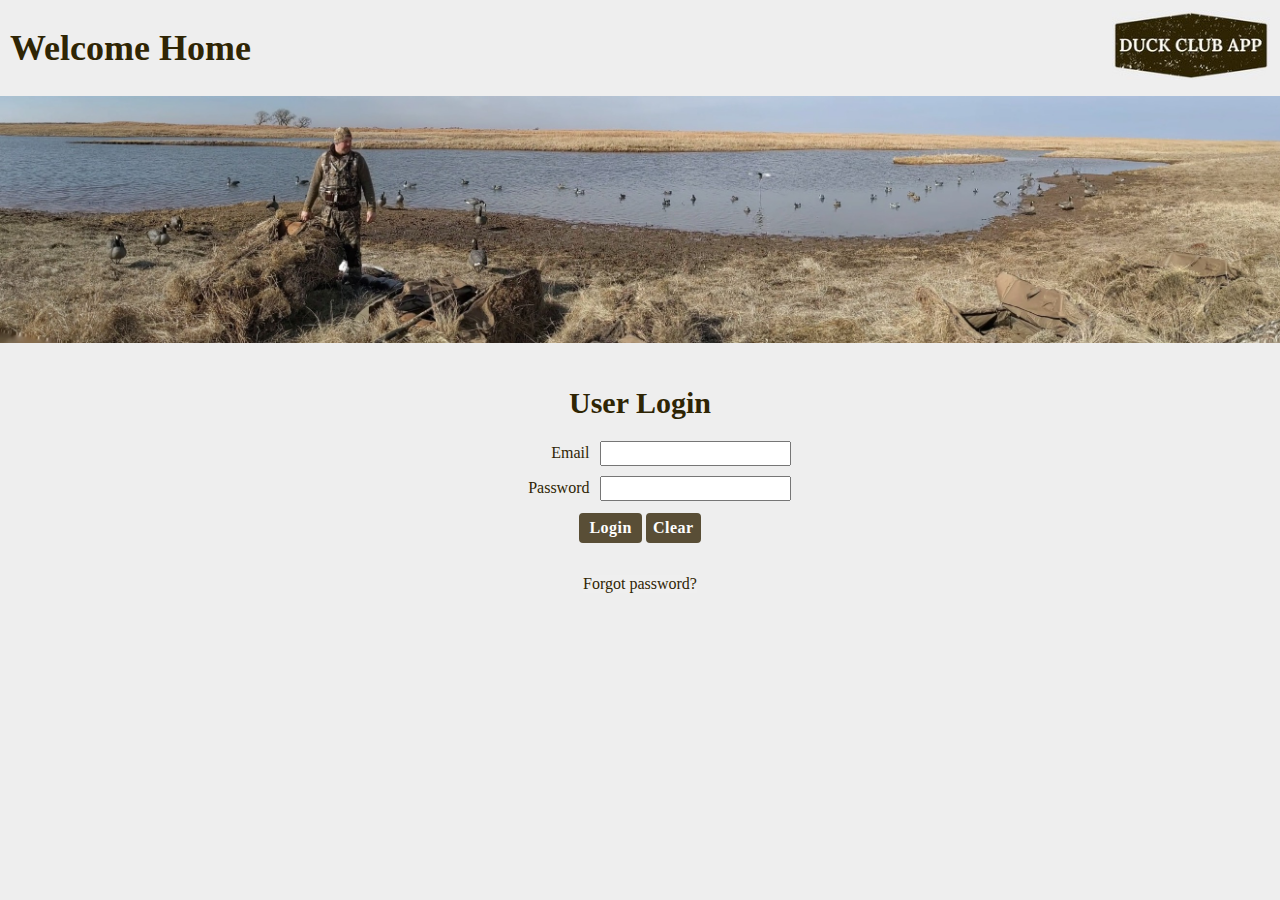
<file: frontend/index.html>
<!DOCTYPE html>
<html lang="en">
  <head>
    <meta charset="UTF-8" />
    <meta http-equiv="X-UA-Compatible" content="IE=edge" />
    <meta name="viewport" content="width=device-width, initial-scale=1.0" />

    <link rel="preconnect" href="https://fonts.googleapis.com" />
    <link rel="preconnect" href="https://fonts.gstatic.com" crossorigin />
    <link
      href="https://fonts.googleapis.com/css2?family=Lora:wght@400;500;600;700&display=swap"
      rel="stylesheet"
    />

    <link rel="stylesheet" href="css/style.css" />
    <link rel="stylesheet" href="css/queries.css" />

    <link
      rel="apple-touch-icon"
      sizes="180x180"
      href="img/favicons/apple-touch-icon"
    />
    <link
      rel="icon"
      type="image/png"
      sizes="32x32"
      href="img/favicons/favicon-32x32.png"
    />
    <link
      rel="icon"
      type="image/png"
      sizes="16x16"
      href="img/favicons/favicon-16x16.png"
    />
    <link rel="manifest" href="img/favicons/site.webmanifest" />

    <title>Personal Finance App</title>
  </head>
  <body>
    <!-- HEADER -->
    <header class="header container">
      <a href="#">
        <img class="header-logo" src="img/Logo.jpg" />
      </a>
      <nav class="main-nav">
        <ul class="nav-list">
          <li class="nav-item"><a href="#nav_journal">journal</a></li>
          <li class="nav-item"><a href="#nav_analysis">analysis</a></li>
          <li class="nav-item"><a href="#tree">accounts</a></li>
          <li class="nav-item"><a href="#nav_settings">settings</a></li>
        </ul>
      </nav>
    </header>

    <!-- MAIN -->
    <main class="container" id="main">
      <!-- ASIDE -->
      <aside class="aside" id="aside-main">
        <button class="btn-aside-menu" id="btn-aside-menu">
          <img class="aside-open" src="img/menu.png" />
        </button>
        <div id="aside-content"></div>
      </aside>
      <!-- CONTENT -->
      <div class="app" id="div-main"></div>
    </main>

    <!-- FOOTER -->
    <footer class="footer container">
      <article>Personal Finances App, developed by Tegan, &copy;2025</article>
      <a href="https://www.flaticon.com/" title="icons"
        >Icons created by Flaticon</a
      >
    </footer>
  </body>

  <script type="module" src="js/index.js"></script>
</html>
</file>
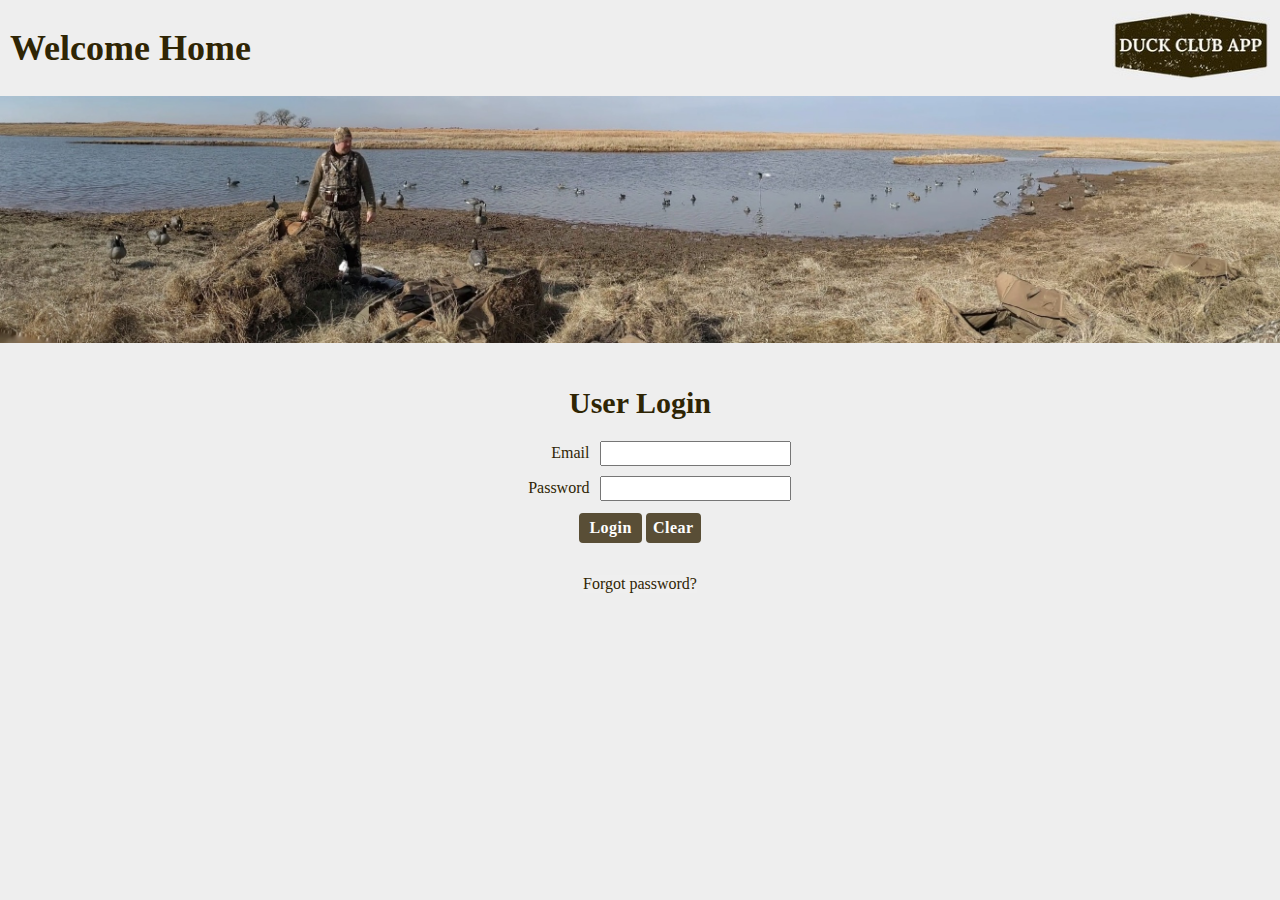
<file: frontend/login.html>
<!DOCTYPE html>
<html lang="en">
  <head>
    <meta charset="UTF-8" />
    <meta http-equiv="X-UA-Compatible" content="IE=edge" />
    <meta name="viewport" content="width=device-width, initial-scale=1.0" />

    <link rel="stylesheet" href="css/style.css" />
    <link rel="stylesheet" href="css/queries.css" />

    <title>Duck Club App</title>

    <script type="text/javascript">
      function moveOnMax(field, nextFieldID) {
        if (field.value.length == 1) {
          document.getElementById(nextFieldID).focus();
        }
      }
    </script>
  </head>
  <body>
    <main class="container" id="login-container">
      <section class="eye-candy" id="section-candy">
        <div id="top-row">
          <div id="app-name">Welcome Home</div>
          <img class="header-logo" src="img/Logo_lightGray.jpg" width="100%" />
        </div>
        <div class="frame">
          <picture>
            <source media="(min-width: 30em)" srcset="img/panoramic_hunt.jpg" />
            <img src="img/panoramic_hunt_small.jpg" id="panorama" />
          </picture>
        </div>
      </section>

      <section id="section-action">
        <article class="login-section">
          <h1 class="heading-secondary">User Login</h1>
          <form class="login-form" netlify>
            <div>
              <label for="inp-login-email">Email</label>
              <input
                id="inp-login-email"
                type="email"
                name="username"
                required
              />
            </div>

            <div>
              <label for="inp-login-password">Password</label>
              <input
                id="inp-login-password"
                type="password"
                name="password"
                required
              />
            </div>

            <span class="button-holder login-buttons">
              <button id="btn-login-submit" class="btn--form" type="submit">
                Login
              </button>
              <input
                id="inp-login-reset"
                class="btn--form"
                type="reset"
                value="Clear"
              />
            </span>
          </form>
          <button id="btn-passwordreset">Forgot password?</button>
          <div id="div-login-response" class="server-message"></div>
        </article>
      </section>
    </main>
  </body>
  <script type="module" src="js/common_funcs.js"></script>
  <script type="module" src="js/constants.js"></script>
  <script type="module" src="js/login.js"></script>
</html>
</file>
<file: frontend/css/style.css>
/* 

--- 01 TYPOGRAPHY SYSTEM
   
- Font sizes (px)
10 / 12 / 14 / 16 / 18 / 20 / 24 / 30 / 36 / 44 / 52 / 62 / 74 / 86 / 98

 - Font weights
 Default: 400

 - Line heights
Default: 1


--- 02 COLORS

- Primary: #7e846b
- Tints: #2f2504 (text), #594e36
- Shades: #a5ae9e, #d0ddd7
- Accents:
- Greys: 
#555
#eee background


--- 05 SHADOWS


--- 06 BORDER RADIUS

--- 07 WHITESPACE

- Spacing system (px)
2 / 4 / 8 / 12 / 16 / 24 / 32 / 48 / 64 / 80 / 96 / 128

*/

* {
  padding: 0;
  margin: 0;
  box-sizing: border-box;
}

html {
  /* percentage of user's browser font-size setting */
  /* 10px/ 16px = 0.625 = 62.5%*/
  font-size: 62.5%;
  overflow-x: hidden;
  /*scroll-behavior: smooth;*/
  height: 100%;
}

body {
  font-family: "Lora", serif;
  line-height: 1;
  font-weight: 400;
  color: #2f2504;
  background-color: #eee;
  overflow-x: hidden;
  height: 100%;
}

select {
  border-radius: 3px;
}

a {
  text-decoration: none;
}

.container {
  max-width: 140rem;
  margin: 0 auto;
}

.header {
  display: flex;
  justify-content: space-between;
  align-items: center;
  padding: 0 4.8rem;
  background-color: #a5ae9e;
}

.header-logo {
  height: 7rem;
}

.nav-list {
  display: flex;
  gap: 4.8rem;
  align-items: center;
  list-style: none;
  text-transform: capitalize;
}

.nav-item a:link,
.nav-item a:visited {
  display: inline-block;
  text-decoration: none;
  background-color: #594e36;
  color: #fff;
  border-radius: 9px;
  font-size: 1.8rem;
  font-weight: 500;
  padding: 1.2rem 2.4rem;
  letter-spacing: 1px;
  transition: all 0.3s;
}

.nav-item a:hover,
.nav-item a:active {
  color: #2f2504;
  background-color: #eee;
}

/* ************************** */
/* MAIN
/* ************************** */
main {
  display: flex;
}

/* ************************** */
/* ASIDE
/* ************************** */
.aside {
  background-color: #d0ddd7;
  padding: 3.2rem;
  flex: 0 0 25rem;
}

.aside-heading {
  text-transform: uppercase;
  font-size: 1.4rem;
  font-weight: 700;
  color: #555;
}

.aside-list {
  list-style: none;
  text-transform: capitalize;
  margin-bottom: 2.4rem;
}

.aside-icon {
  height: 2.2rem;
}

.aside-list a:link,
.aside-list a:visited {
  display: flex;
  justify-content: flex-start;
  align-items: center;
  gap: 1rem;
  text-decoration: none;
  color: #2f2504;
  font-size: 1.6rem;
  font-weight: 400;
  padding: 2px;
  margin: 0.5rem 0 0.5rem 0rem;
  letter-spacing: 1px;
  transition: all 0.3s;
  border-radius: 5px;
}

.aside-list a:hover,
.aside-list a:active {
  color: #2f2504;
  background-color: #eee;
}

.aside-item-text {
  display: inline;
  height: 100%;
}

.btn-aside-menu {
  display: none;
  position: absolute;
  top: 0;
  left: 100%;
  padding: 1rem;
  background-color: #d0ddd7;
  border: none;
  cursor: pointer;
}

.btn-aside-menu img {
  height: 4rem;
}

/* ************************** */
/* APP
/* ************************** */
.app {
  flex: 1 1 auto;
  padding: 3.2rem;
  overflow-x: hidden;
  display: flex;
  flex-direction: column;
}

.table-overflow-wrapper {
  overflow-x: auto;
}

.reload-message {
  font-size: 1.8rem;
  font-style: italic;
  text-align: center;
  color: #2f2504;
  margin-bottom: 3rem;
}

/* ************************** */
/* FOOTER
/* ************************** */
.footer {
  font-size: 1.4rem;
}

.footer article {
  margin-bottom: 1rem;
}

.footer a:link,
.footer a:visited {
  color: #2f2504;
  text-decoration: none;
}

/* ************************** */
/* TABLE
/* ************************** */
.heading-primary {
  font-size: 3.6rem;
  text-transform: capitalize;
  text-align: center;
  margin-bottom: 1.6rem;
}

.heading-secondary {
  font-size: 3rem;
  text-align: center;
  margin-bottom: 1.2rem;
  line-height: 1.2;
}

.heading-tertiary {
  font-size: 2rem;
  text-align: center;
  margin-bottom: 1rem;
  text-transform: capitalize;
}

table {
  border-collapse: collapse;
  border: 2px solid #2f2504;
  margin-left: auto;
  margin-right: auto;
  margin-bottom: 3rem;
}

td,
th {
  border: 1px solid #2f2504;
  padding: 0.5rem 1rem;
}

th {
  font-size: 2rem;
  font-weight: 500;
  text-transform: uppercase;
  background-color: #fff;
  color: #2f2504;
  border-bottom: 2px solid #2f2504;
}

#data-table th {
  cursor: pointer;
}

td {
  text-align: center;
  font-size: 1.6rem;
}

tr:nth-child(even) td {
  background-color: #ddd;
}

tr:nth-child(odd) td {
  background-color: #fff;
}

caption {
  padding: 10px;
}

.btn--action {
  font-size: 1.6rem;
  font-weight: 500;
  font-family: "Lora", serif;
  color: #2f2504;
  padding: 0.1rem 0.2rem;
  border: 1px solid #2f2504;
  border-radius: 4px;
  cursor: pointer;
}

/* ************************** */
/* FORM
/* ************************** */
.edit-form {
  width: 35rem;
  margin: 0 auto;
}

.form-data {
  display: flex;
  flex-direction: column;
  align-items: stretch;
  gap: 4px;
  margin-left: auto;
  margin-right: auto;
}

.form-row {
  display: flex;
  align-items: center;
}

.form-row :nth-child(2) {
  display: inline-block;
  flex-grow: 1;
}

.form-data-horizontal {
  display: flex;
  flex-direction: row;
  justify-content: center;
  align-items: center;
  gap: 4px;
  margin-left: auto;
  margin-right: auto;
}

.form-data-horizontal label {
  display: inline-block;
  font-size: 1.4rem;
  text-transform: capitalize;
}

#select-type {
  display: inline-block;
}

.edit-form label,
.harvest-filter label {
  display: inline-block;
  font-size: 1.4rem;
  margin-right: 1rem;
  text-align: right;
  text-transform: capitalize;
  width: 13rem;
  justify-self: right;
}

.button-holder {
  grid-column: 1/3;
  margin: 0 auto;
}

.btn--form {
  font-size: 1.6rem;
  font-weight: 700;
  font-family: "Lora", serif;
  letter-spacing: 0.05rem;
  background-color: #594e36;
  color: #fff;
  padding: 0.4rem 0.8rem;
  margin: 2px 2px 0 2px;
  border: 2px solid #594e36;
  border-radius: 4px;
  transition: all 0.4s;
  align-items: center;
}

.btn--cntr {
  display: block;
  margin-left: auto;
  margin-right: auto;
}

button:disabled {
  text-decoration: line-through;
}

.btn--form:hover {
  cursor: pointer;
  background-color: #eee;
  color: #2f2504;
}

/* ************************** */
/* FOOTER
/* ************************** */
footer {
  background-color: #a5ae9e;
  padding: 3.2rem;
}

/* find a better home for me */
.section {
  margin-bottom: 9.6rem;
}

.inp-combo {
  height: 3rem;
  width: 3rem;
  margin-right: 0.4rem;
  text-align: center;
  font-size: 2rem;
  border: 1px solid #2f2504;
  border-radius: 3px;
}

.form-data input[type]:not([type="reset"]),
.form-data select,
.form-data-horizontal input,
.form-data-horizontal select {
  padding: 0.1rem 0.2rem;
  font-family: inherit;
  color: #2f2504;
}

#btn-passwordreset {
  display: block;
  text-decoration: none;
  color: #2f2504;
  text-align: center;
  font-size: 1.6rem;
  margin: 3.2rem auto;
  font-family: inherit;
  border: none;
}

#btn-passwordreset:hover,
#btn-passwordreset:focus {
  cursor: pointer;
}

.server-message {
  color: #2f2504;
  font-size: 2.4rem;
  text-align: center;
  font-style: italic;
  margin: 2rem 0;
}

.lbl-pond-status {
  text-transform: uppercase;
  margin-left: 0.5rem;
}

.lbl-pond-status:nth-child(2) {
  margin-right: 1.2rem;
}

.inp-pond-open {
  color: #2f2504;
}

#btn-pond-status-update {
  display: block;
  margin: 0 auto;
}

.tr--bird-name {
  text-transform: capitalize;
}

.harvest-filter {
  display: flex;
  justify-content: space-around;
  align-items: flex-start;
}

.harvest-filter div {
  margin: 0 auto;
}

.fixed-width-harvests {
  width: 18rem;
}

#select-hunt {
  width: 11rem;
  font-family: inherit;
  color: #2f2504;
}

#most-recent {
  margin-bottom: 1rem;
}

#inp-date {
  font-family: inherit;
  color: #2f2504;
}

#harvest-filter-container {
  margin-bottom: 4rem;
  padding-bottom: 4rem;
  border-bottom: 2px solid #2f2504;
}

#btn-filter {
  display: block;
  margin: 0 auto;
  align-self: center;
  padding: 0.5rem 1rem;
}

/* 
manage hunts
*/
.edit-form input[type="checkbox"] {
  margin-top: 1rem;
}

.chk-lbl {
  margin-top: 1rem;
}

.hunt-list {
  display: block;
  text-align: center;
  margin-bottom: 6rem;
}

.hunt-list span,
.hunter-list span {
  font-size: 1.6rem;
}

.opt-pond,
.sel-pond-group {
  font-family: inherit;
  color: #2f2504;
  text-align: center;
}

/* 
manual add
*/
#hunt-identifier,
#hunt-status {
  font-size: 1.6rem;
  text-align: center;
  margin-bottom: 2rem;
}

.hunter-list {
  display: block;
  text-align: center;
  margin-top: 2rem;
  margin-bottom: 2rem;
}

/*
#btn-add {
  display: block;
  margin: 0 auto;
  text-align: center;
}
*/

.notes-row {
  text-align: left;
  font-size: 1.2rem;
}

.hunters-column {
  width: 20rem;
  white-space: pre;
  line-height: 1.5;
}

.dog-column {
  line-height: 1.5;
}

.btn--groupings-table {
  display: block;
  width: 7rem;
  margin: 0 auto;
}

.btn--groupings-table:nth-child(2),
.btn--groupings-table:nth-child(3) {
  margin-top: 0.5rem;
  margin-bottom: 0.5rem;
}

#div-main > button {
  display: block;
  margin: 0 auto;
}

/*
  Groupings modal
*/
/* The Modal (background) */
.modal {
  display: none; /* Hidden by default */
  position: fixed; /* Stay in place */
  z-index: 1; /* Sit on top */
  left: 0;
  top: 0;
  width: 100%; /* Full width */
  height: 100%; /* Full height */
  overflow: auto; /* Enable scroll if needed */
  background-color: rgb(0, 0, 0); /* Fallback color */
  background-color: rgba(0, 0, 0, 0.4); /* Black w/ opacity */
}

/* Modal Content/Box */
.modal-content {
  background-color: #fefefe;
  margin: 15% auto; /* 15% from the top and centered */
  padding: 20px;
  border: 1px solid #888;
  width: 40%; /* Could be more or less, depending on screen size */
}

/* The Close Button */
.close {
  color: #aaa;
  float: right;
  font-size: 28px;
  font-weight: bold;
}

.close:hover,
.close:focus {
  color: black;
  text-decoration: none;
  cursor: pointer;
}

.modal-message {
  font-size: 1.6rem;
  text-align: center;
}

.modal-select {
  display: block;
  margin: 0 auto;
  margin-top: 2rem;
  font-family: initial;
  font-size: 2rem;
  font-weight: 700;
  padding: 0.5rem 1rem;
}

.opt-group-merge2[disabled] {
  display: none;
}

.tr--pond-for-group {
  width: 16rem;
}

.table-emphasize {
  border-width: 5px;
}

.table-emphasize tr td {
  background-color: #d0ddd7;
  font-weight: 700;
}

/*
Pre Hunt
*/
.div-actions-label {
  font-size: 1.8rem;
  text-align: center;
  margin-bottom: 2rem;
  font-style: italic;
}

.actions-button-holder {
  display: flex;
  flex-direction: row;
  flex-wrap: wrap;
  justify-content: center;
  text-align: center;
  padding-bottom: 5rem;
  border-bottom: 2px solid #2f2504;
  margin-bottom: 5rem;
}

.prehunt-summary-cell {
  background-color: #7e846b !important;
  color: #fff;
  font-weight: 500;
  text-transform: capitalize;
  text-align: left;
  font-size: 1.8rem;
  /*
  border: 3px solid #2f2504;
  */
  border: 2px solid #eee;
}

.prehunt-summary-cell-left {
  text-align: right !important;
  text-transform: uppercase !important;
  font-size: 1.4rem;
}

/*
leaderboard
*/

#leaderboard-container,
#harvest-detail {
  display: flex;
  flex-direction: column;
  align-items: stretch;
  gap: 2rem;
  margin: 0 auto;
}

#leaderboard-container {
  max-width: 40rem;
  margin-bottom: 8rem;
}

#harvest-detail {
  max-width: 25rem;
  margin-bottom: 2rem;
}

.leaderboard-entry,
.section-harvest {
  display: flex;
  justify-content: space-between;
  background-color: #7e846b;
  color: #fff;
  padding: 1rem 1rem;
  border-radius: 3px;
  border: none;
  align-items: center;
  gap: 0rem;
  flex-grow: 1;
}

.leaderboard-entry {
  cursor: pointer;
}

.leaderboard-span,
.harvest-detail-name {
  font-size: 2rem;
  text-align: left;
}

.leaderboard-duckcount,
.harvest-detail-count {
  font-weight: 700;
  font-size: 2.4rem;
}

.fixed-width-span {
  display: inline-block;
  width: 3rem;
  text-align: right;
}

.pond-name-container {
  width: 16rem;
  text-align: left;
}

.leaderboard-table th,
.leaderboard-table tr {
  border-bottom: 2px solid #2f2504;
  padding: 0.5rem 1rem;
}

.leaderboard-table td {
  background-color: #ddd !important;
}

#leaderboard-header {
  display: flex;
  justify-content: space-between;
  font-size: 1.4rem;
  align-items: flex-end;
  gap: 1rem;
  text-align: center;
  font-style: italic;
  padding-right: 0.5rem;
}

#leaderboard-header span:first-child {
  display: inline-block;
  width: 16rem;
  padding-left: 1rem;
  text-align: left;
}

.pond-name {
  position: relative;
}

.limit {
  position: absolute;
  font-size: 1.4rem;
  left: 105%;
  top: -5%;
  background-color: yellow;
  color: black;
  border-radius: 50%;
  font-family: "Lora", serif;
  font-weight: 700;
  padding: 0.4rem 0.5rem;
}

/*
leaderboard aside for my harvest
*/
.myharvest-row {
  display: flex;
  align-items: center;
  text-align: center;
  margin-bottom: 1rem;
  justify-content: space-evenly;
}

.myharvest-name,
#myharvest-newname {
  width: 18rem;
  font-size: 1.8rem;
}

.myharvest-name {
  display: inline-block;
  margin-right: 1rem;
}

#myharvest-newname {
  margin-right: 1rem;
  font-family: inherit;
  text-align: center;
}

.myharvest-count {
  text-align: right;
  width: 4rem;
  font-family: inherit;
  font-size: 1.6rem;
  font-weight: 500;
  padding-top: 0.1rem;
  padding-bottom: 0.1rem;
  padding-right: 0.5rem;
}

.heading-minor {
  text-align: center;
  font-size: 2rem;
  font-weight: 700;
}

#myharvest-add-heading {
  border-top: 1px solid #2f2504;
  padding-top: 2rem;
  padding-bottom: 1rem;
}

#myharvest-newrow {
  margin-bottom: 3rem;
}

/*
Stats
*/
#form-filter,
#form-keys {
  margin-bottom: 4rem;
}

.filter-container {
  display: flex;
  justify-content: center;
  margin-bottom: 1rem;
}

.key-container {
  display: flex;
  flex-direction: row;
  justify-content: center;
  margin-bottom: 1rem;
}

.key-sub-container {
  display: flex;
  flex-direction: column;
  gap: 1rem;
}

.filter-date {
  display: flex;
  flex-direction: column;
  gap: 1rem;
}

.master_type_key {
  display: flex;
  flex-direction: row;
  gap: 5rem;
}

.filter-container li:not(:last-child) {
  margin-bottom: 0.4rem;
}

.filter-list,
.master_type_key {
  list-style: none;
  font-size: 1.8rem;
  text-transform: capitalize;
}

.inp-date-filter {
  margin-left: 2rem;
}

.filter-date div label {
  display: inline-block;
  font-size: 1.6rem;
  text-transform: capitalize;
  vertical-align: middle;
}

.filter-date div input {
  font-family: inherit;
}

.custom-date {
  display: flex;
  gap: 0.5rem;
  align-items: center;
}

.filter-container li {
  display: flex;
  justify-content: flex-start;
  align-items: center;
  gap: 0.6rem;
}

.filter-container section {
  padding: 1rem 2rem;
  width: 24rem;
}

.filter-container section:not(:last-child) {
  border-right: 1px solid #2f2504;
}

.cell-fixed-width {
  font-family: "Courier New", Courier, monospace;
  font-weight: 800;
}

.sort-helper {
  display: block;
  text-align: center;
  font-size: 1.4rem;
  font-style: italic;
  margin: 1rem 0;
}

#stats-heading {
  margin-bottom: 0;
}

#stats-heading-2 {
  margin-top: 8rem;
  margin-bottom: 0;
}

.filter-pond {
  display: flex;
  flex-direction: column;
  align-items: center;
}

.filter-pond label,
.filter-date-exact label,
.filter-user label {
  display: block;
  font-size: 1.4rem;
  text-align: center;
  margin-bottom: 1rem;
}

.filter-container select {
  font-family: inherit;
  color: #2f2504;
  font-size: 1.6rem;
}

.filter-date-exact,
.filter-user {
  display: flex;
  flex-direction: column;
  align-items: center;
}

.filter-date-exact select {
  font-size: 1.6rem;
}

/* ************************** */
/* LOGIN
/* ************************** */
#login-container {
  flex-direction: column;
}

#app-name {
  font-size: 3.6rem;
  font-weight: 700;
  margin: 2rem 0;
}

.eye-candy {
  display: block;
}

.eye-candy img {
  width: 100%;
}

#section-action {
  display: flex;
  justify-content: center;
  margin-top: 4rem;
}

#section-action article {
  display: block;
  padding: 0 5rem;
}

.login-section {
  display: flex;
  flex-direction: column;
}

.login-section label {
  font-size: 1.6rem;
  text-align: right;
  margin-right: 1rem;
  width: 10rem;
}

.login-section input {
  padding: 0.3rem 0.5rem;
}

.login-section div {
  margin-bottom: 1rem;
  display: flex;
  align-items: center;
}

.login-form {
  display: flex;
  flex-direction: column;
  align-items: center;
  margin-top: 2rem;
}

.login-buttons {
  display: flex;
  justify-content: center;
}

#top-row {
  display: flex;
  justify-content: space-between;
  margin: 1rem 1rem;
}

#top-row img {
  width: auto;
}

.frame {
  display: flex;
  justify-content: center;
}

/*
  Landing pages
*/
.welcome-message {
  font-size: 2.4rem;
  text-align: center;
  font-style: italic;
  margin-bottom: 10rem;
}

.instructions {
  display: grid;
  grid-template-columns: 1fr 1fr;
  justify-items: center;
  align-items: center;
  row-gap: 10rem;
  margin: 0rem 6rem 10rem 6rem;
}

.step-text-box {
  padding: 2rem;
}

.step-num {
  font-size: 7.4rem;
  font-weight: 600;
  margin-bottom: 0.5rem;
}

.instructions h3 {
  text-align: left;
}

.step-img {
  height: 20rem;
}

.step-description {
  font-size: 1.6rem;
  line-height: 1.2;
}

.cards {
  display: flex;
  justify-content: center;
  gap: 6rem;
}

.card {
  max-width: 25rem;
  border-radius: 8px;
  overflow: hidden;
  box-shadow: 0 2.4rem 4.8rem rgba(0, 0, 0, 0.25);
}

.card-img {
  width: 100%;
}

.card-content {
  background-color: #fff;
  padding: 1.5rem;
}

.card-title {
  font-size: 2.4rem;
  font-weight: 600;
  margin-bottom: 1.2rem;
}

.card-content ul {
  display: flex;
  flex-direction: column;
  gap: 1.5rem;
  list-style: none;
  font-size: 1.6rem;
  margin-bottom: 1rem;
}

.card-content li {
  display: flex;
  align-items: center;
  gap: 0.5rem;
}

.card-icon {
  display: flex;
  height: 1.6rem;
  gap: 1rem;
}

.side-note {
  margin-top: 1rem;
  margin-bottom: 1rem;
  font-size: 1.4rem;
  text-align: center;
  line-height: 1.2;
}

#img-arrow {
  transform: rotate(90deg);
}

.btn-detail {
  text-decoration: underline;
  font-family: inherit;
  font-size: inherit;
  color: inherit;
  margin: 0;
  padding: 0;
  background-color: transparent;
}

#btn-reconfirm {
  align-self: center;
}

#join-form .form-row {
  display: grid;
  grid-template-columns: 1fr 3fr;
  align-items: center;
}

#join-form label {
  margin-top: 0;
}

#join-form input {
  justify-self: start;
  margin-top: 0;
}

.chip-pond {
  display: flex;
  flex-direction: column;
  justify-content: space-evenly;
  align-items: center;
  gap: 3rem;
}

.invitation-notes {
  width: 20rem;
  font-size: 1.2rem;
  text-align: left;
}

/* ************************** */
/* TREE
/* ************************** */
.right {
  text-align: right;
  font-family: "Courier New", Courier, monospace;
}

.left {
  text-align: left;
}

#level-0 {
  font-size: 3.2rem;
  font-weight: 1000;
  background-color: #ddd;
}

#level-1 {
  font-size: 2.5rem;
  font-weight: 500;
  padding-left: 4rem;
  background-color: #fff;
}

#level-2 {
  font-size: 1.6rem;
  font-weight: 300;
  padding-left: 8rem;
  background-color: #fff;
}
</file>
<file: frontend/css/queries.css>
/*
rem and em do NOT depend on html font-size in media queries.
Instead assume, 1rem = 1em = 16px
*/

/* 1040 px */
@media (max-width: 65em) {
  #panorama {
    width: 104rem;
  }
  .aside {
    padding: 1.6rem;
    flex-basis: 21rem;
  }
  .header {
    padding: 0 2.4rem;
  }
  .nav-list {
    gap: 2.4rem;
  }
  .header-logo {
    margin: 0.5rem 0;
  }
}

/* 880 px */
@media (max-width: 55em) {
  html {
    font-size: 56.25%;
  }

  /*
  Login
  */
  #section-action {
    flex-direction: column;
    margin: 2rem 5rem;
  }

  #section-action article:first-child {
    border-bottom: 2px solid #2f2504;
    border-right: none;
  }

  #section-action article:nth-child(2) {
    margin-top: 2rem;
  }

  .aside {
    padding-right: 1.4rem;
    flex-basis: 22rem;
  }

  .header-logo {
    height: 6rem;
  }

  .custom-date {
    flex-direction: column;
  }

  .instructions {
    margin-left: 0rem;
    margin-right: 0rem;
  }

  .modal-content {
    width: 50%;
  }
}

/* 704 px */
@media (max-width: 44em) {
  /*
  Hide aside
  */
  .container {
    position: relative;
  }

  .aside {
    position: absolute;
    top: 0;
    left: 0;
    min-height: 100%;
    transform: translateX(-100%);
    transition: all 0.5s ease-out;
    z-index: 1;
  }

  .btn-aside-menu {
    display: block;
  }

  .menu-open .aside {
    transform: translateX(0);
  }

  .modal-content {
    width: 65%;
  }
}

/* 496 px */
@media (max-width: 31em) {
  html {
    font-size: 50%;
  }

  #section-action {
    flex-direction: column;
    margin: 2rem 2rem;
  }

  #panorama {
    width: 100%;
  }

  .filter-container {
    flex-direction: column;
    align-items: center;
  }

  .filter-container section:not(:last-child) {
    border-right: none;
    border-bottom: 1px solid #2f2504;
  }

  .custom-date {
    flex-direction: row;
  }

  .instructions {
    grid-template-columns: 1fr;
    row-gap: 2rem;
  }

  .instructions img:first-of-type {
    grid-row: 1;
  }

  .instructions img:nth-of-type(3) {
    grid-row: 5;
  }

  .instructions article {
    margin-bottom: 10rem;
  }

  .instructions article:last-of-type {
    margin-bottom: 0;
  }

  .cards {
    flex-direction: column;
    align-items: center;
  }

  .modal-content {
    width: 75%;
  }

  /*
  The next few will make the live hunt aside larger & easier to use
  */
  .myharvest-name,
  .myharvest-count {
    font-size: 3rem;
  }

  .myharvest-count {
    width: 5rem;
  }

  .aside {
    width: 85vw;
  }

  .myharvest-name {
    width: 75%;
  }
}

/* 432  px */
@media (max-width: 27em) {
  .header {
    flex-direction: column;
  }

  .nav-list {
    flex-direction: column;
    gap: 1rem;
    align-items: stretch;
    margin-bottom: 2rem;
  }

  .nav-item a {
    width: 75vw;
    text-align: center;
  }

  .modal-content {
    width: 90%;
  }
}
/*
- Font sizes (px)
10 / 12 / 14 / 16 / 18 / 20 / 24 / 30 / 36 / 44 / 52 / 62 / 74 / 86 / 98

- Spacing system (px)
2 / 4 / 8 / 12 / 16 / 24 / 32 / 48 / 64 / 80 / 96 / 128
*/
</file>
